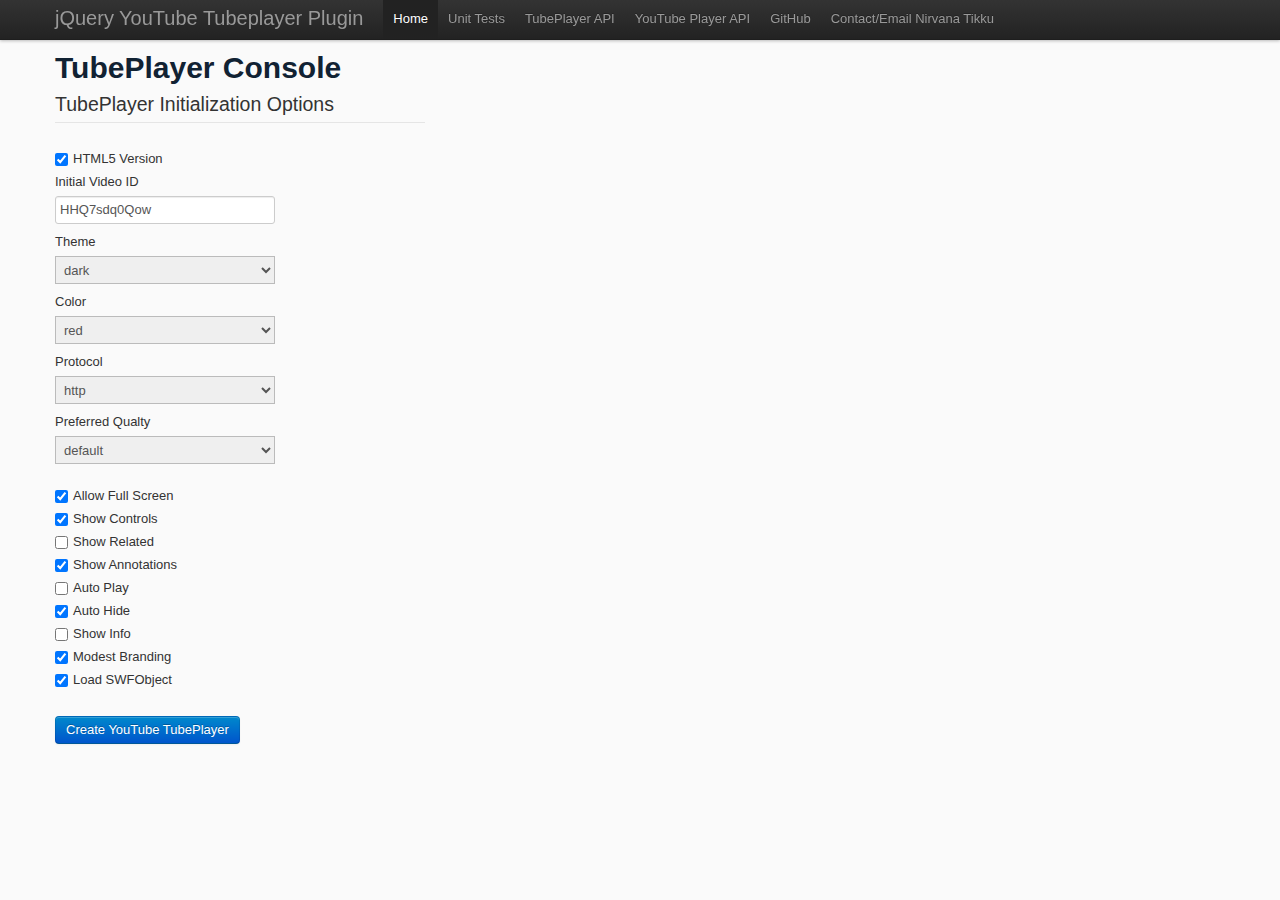
<file: server/tubeplayer/test_console/index.html>
<!doctype html>
<!--[if lt IE 7]> <html class="no-js lt-ie9 lt-ie8 lt-ie7" lang="en"> <![endif]-->
<!--[if IE 7]>    <html class="no-js lt-ie9 lt-ie8" lang="en"> <![endif]-->
<!--[if IE 8]>    <html class="no-js lt-ie9" lang="en"> <![endif]-->
<!--[if gt IE 8]><!--> <html class="no-js" lang="en"> <!--<![endif]-->
<head>
	<meta charset="utf-8">
	<meta http-equiv="X-UA-Compatible" content="IE=edge,chrome=1">

	<title></title>
	<meta name="description" content="The TubePlayer console enables developers to customize and play with the YouTube player via the tubeplayer plugin API.">
	<meta name="author" content="Nirvana Tikku, ntikku@gmail.com, @ntikku">
	
	<meta name="viewport" content="width=device-width, initial-scale=1.0">

	<!-- 
		STYLES
	-->
	<link rel="stylesheet" href="css/style.css">
	<link rel="stylesheet" href="css/bootstrap.css"> <!--.min.css; need to pull this out? -->	
	<link rel="stylesheet" href="css/bootstrap-responsive.css">
	<link rel="stylesheet" href="css/site.css">
	
	<!-- 
		SCRIPTS
	-->
	<!--  -->
	<script src="//ajax.googleapis.com/ajax/libs/jquery/1.8.1/jquery.min.js"></script>
	<script src="js/libs/require.2.js" data-main="js/main"></script>
	<script src="js/libs/modernizr-2.5.3.min.js"></script>
	<script src="js/libs/less-1.3.0.min.js"></script>
	<script type="text/javascript">
	  require.config({
	    	baseUrl: "js/",
		    paths: {
				"jquery": [
					"libs/jquery-1.7.2.min" // fallback
				],
				"backbone": 			"libs/backbone.0.9.2",
				"underscore": 			"libs/underscore.1.3.3", 
				"bootstrap": 			"libs/bootstrap",
				"less": 				"libs/less-1.3.0.min",
				"moment": 				"libs/moment",
				"tubeplayer": 			"../../src/tubeplayer",
				"mCommand": 			"models/command", 
				"mTubeplayerInfo": 		"models/tubeplayer-info",
				"vCommand": 			"views/command",
				"vTubeplayerInfo": 		"views/tubeplayer-info",
		    },
			shim: { 
				'backbone': { 
					deps: ['underscore', 'jquery']
				},
				'tubeplayer': { 
					deps: ['jquery']
				}
			}
	  });
	</script>
</head>
<body>
<header>

</header>
<div role="main">
	
	<div class="navbar navbar-fixed-top">
      <div class="navbar-inner">
        <div class="container">
          <a class="btn btn-navbar" data-toggle="collapse" data-target=".nav-collapse">
            <span class="icon-bar"></span>
            <span class="icon-bar"></span>
            <span class="icon-bar"></span>
          </a>
          <a class="brand" href="#">jQuery YouTube Tubeplayer Plugin</a>
          <div class="nav-collapse">
            <ul class="nav">
              <li class="active"><a href="#">Home</a></li>
			  <li><a href="../test/tubeplayer.html">Unit Tests</a></li>
              <li><a href="http://www.tikku.com/jQuery-youtube-tubeplayer-plugin#tubeplayer_tutorial_3">TubePlayer API</a></li>
			  <li><a href="https://developers.google.com/youtube/js_api_reference#Overview">YouTube Player API</a></li>
              <li><a href="https://github.com/nirvanatikku/jQuery-TubePlayer-Plugin">GitHub</a></li>
			  <li><a href="mailto:ntikku@gmail.com">Contact/Email Nirvana Tikku</a></li>
			  
            </ul>
			<div id="js-current-time" class="pull-right ui-current-time"></div>
          </div><!--/.nav-collapse -->
        </div>
      </div>
    </div>

    <div class="container">

      <h1>TubePlayer Console</h1>

		<div class="row">
			 <div class="span4">
				<h3>TubePlayer</h3>
					<div class="tubeplayer-inits-form js-tubeplayer-inits-form">
						<form onSubmit="return false;">
							<legend>TubePlayer Initialization Options</legend>
								<label class="checkbox">
							    	<input type="checkbox" name="js-iframed" checked> HTML5 Version
							  	</label>
							  <label>Initial Video ID</label>
							  <input type="text" name="js-initial-video-id" placeholder="VideoID…" value="HHQ7sdq0Qow">
								<div class="control-group">
							    	<div class="controls">
							  			<label>Theme</label>
										<select name="js-theme">
										  <option selected>dark</option>
										  <option>light</option>
										</select>
										<label>Color</label>
										<select name="js-color">
										  <option selected>red</option>
										  <option>white</option>
										</select>
										<label>Protocol</label>
										<select name="js-protocol">
										  <option selected>http</option>
										  <option>https</option>
										</select>
										<label>Preferred Qualty</label>
										<select name="js-pref-qual">
										  	<option selected>default</option>
										  	<option>small</option>
											<option>medium</option>
											<option>large</option>
											<option>hd720</option>
											<option>hd1080</option>
											<option>highres</option>
										</select>
									</div>
								</div>
								<div class="control-group">
							    	<div class="controls">
										<label class="checkbox">
											<input type="checkbox" name="js-allow-full-screen" checked> Allow Full Screen
										</label>
										<label class="checkbox">
											<input type="checkbox" name="js-show-controls" checked> Show Controls
										</label>
										<label class="checkbox">
											<input type="checkbox" name="js-show-related"> Show Related
										</label>
										<label class="checkbox">
											<input type="checkbox" name="js-annotations" checked> Show Annotations
										</label>
										<label class="checkbox">
											<input type="checkbox" name="js-auto-play"> Auto Play
										</label>
										<label class="checkbox">
											<input type="checkbox" name="js-auto-hide" checked> Auto Hide
										</label>
										<label class="checkbox">
											<input type="checkbox" name="js-show-info"> Show Info
										</label>
										<label class="checkbox">
											<input type="checkbox" name="js-modest-branding" checked> Modest Branding
										</label>
										<label class="checkbox">
											<input type="checkbox" name="js-load-swfobject" checked> Load SWFObject
										</label>
									</div>
								</div>
								<br/>
							  <button type="submit" class="btn btn-primary" onClick="createTubeplayer();">Create YouTube TubePlayer</button>
								<!-- <em class="help-block">$("#youtube-video-player").tubeplayer()</em>	 -->
						</form>
					</div>
			  	<div id="youtube-video-player"></div>
				<h3>YouTube Player Activity</h3>
				<div><ul id="js-youtube-player-activity"></ul></div>
			  </div>
		  <div class="span2">
			<h3>API Events</h3>
			<div>
		  		<ul class="js-remote-container ui-remote">
				</ul>
			</div>
		  </div>
		  <div class="span2">
			<h3>TubePlayer Settings</h3>
			<br/>
			<div id="js-tubeplayer-info"></div>
		  </div>
			<div class="span4">
				<h3>TubePlayer Data &nbsp; <small>.tubeplayer("data")</small></h3>
				<br/>
				<div id="js-tubeplayer-data"></div>
				<br/>
				<h3>TubePlayer Callbacks</h3>
				<br/>
				<div> <ul id="js-tubeplayer-callbacks"> </ul> </div>
			</div>
		</div>

    </div> <!-- /container -->

</div>
<footer>

</footer>

<!-- scripts concatenated and minified via ant build script-->
<script src="js/plugins.js"></script>
<script type="text/html" id="view-tubeplayer-info">
<div>
	<ul>
		<li><span class='label label-inverse'>width</span> <%=width%></li>
		<li><span class='label label-inverse'>height</span> <%=height%></li>
		<li><span class='label label-inverse'>allowFullScreen</span> <%=allowFullScreen%></li>
        <li><span class='label label-inverse'>initialVideo</span> <%=initialVideo%></li>
        <li><span class='label label-inverse'>start</span> <%=start%></li>
        <li><span class='label label-inverse'>preferredQuality</span> <%=preferredQuality%></li>
        <li><span class='label label-inverse'>showControls</span> <%=showControls%></li>
        <li><span class='label label-inverse'>showRelated</span> <%=showRelated%></li>
        <li><span class='label label-inverse'>annotations</span> <%=annotations%></li>
        <li><span class='label label-inverse'>autoPlay</span> <%=autoPlay%></li>
        <li><span class='label label-inverse'>autoHide</span> <%=autoHide%></li>
        <li><span class='label label-inverse'>theme</span> <%=theme%></li>
        <li><span class='label label-inverse'>color</span> <%=color%></li>
        <li><span class='label label-inverse'>showinfo</span> <%=showinfo%></li>
        <li><span class='label label-inverse'>modestbranding</span> <%=modestbranding%></li>
        <li><span class='label label-inverse'>protocol</span> <%=protocol%></li>
        <li><span class='label label-inverse'>wmode</span> <%=wmode%></li>
        <li><span class='label label-inverse'>swfobjectURL</span> <%=swfobjectURL%></li>
        <li><span class='label label-inverse'>loadSWFObject</span> <%=loadSWFObject%></li>
        <li><span class='label label-inverse'>allowScriptAccess</span> <%=allowScriptAccess%></li>
        <li><span class='label label-inverse'>playerID</span> <%=playerID%></li>
        <li><span class='label label-inverse'>iframed</span> <%=iframed%></li>
	</ul>
</div>
</script>
<script type="text/html" id="view-tubeplayer-data">
<div>
	<ul>
		<li><span class='label label-inverse'>availableQualityLevels</span> <%=availableQualityLevels.join(", ")%></li>
		<li><span class='label label-inverse'>bytesLoaded</span> <%=bytesLoaded%></li>
		<li><span class='label label-inverse'>bytesTotal</span> <%=bytesTotal%></li>
		<li><span class='label label-inverse'>currentTime</span> <%=currentTime%></li>
		<li><span class='label label-inverse'>duration</span> <%=duration%></li>
		<li><span class='label label-inverse'>startBytes</span> <%=startBytes%></li>
		<li><span class='label label-inverse'>state</span> <%=state%></li>
		<li><span class='label label-inverse'>videoID</span> <%=videoID%></li>
		<li><span class='label label-inverse'>videoURL</span> <%=videoURL%></li>
	</ul>
</div>
</script>
<!-- end scripts-->

</body>
</html>
</file>
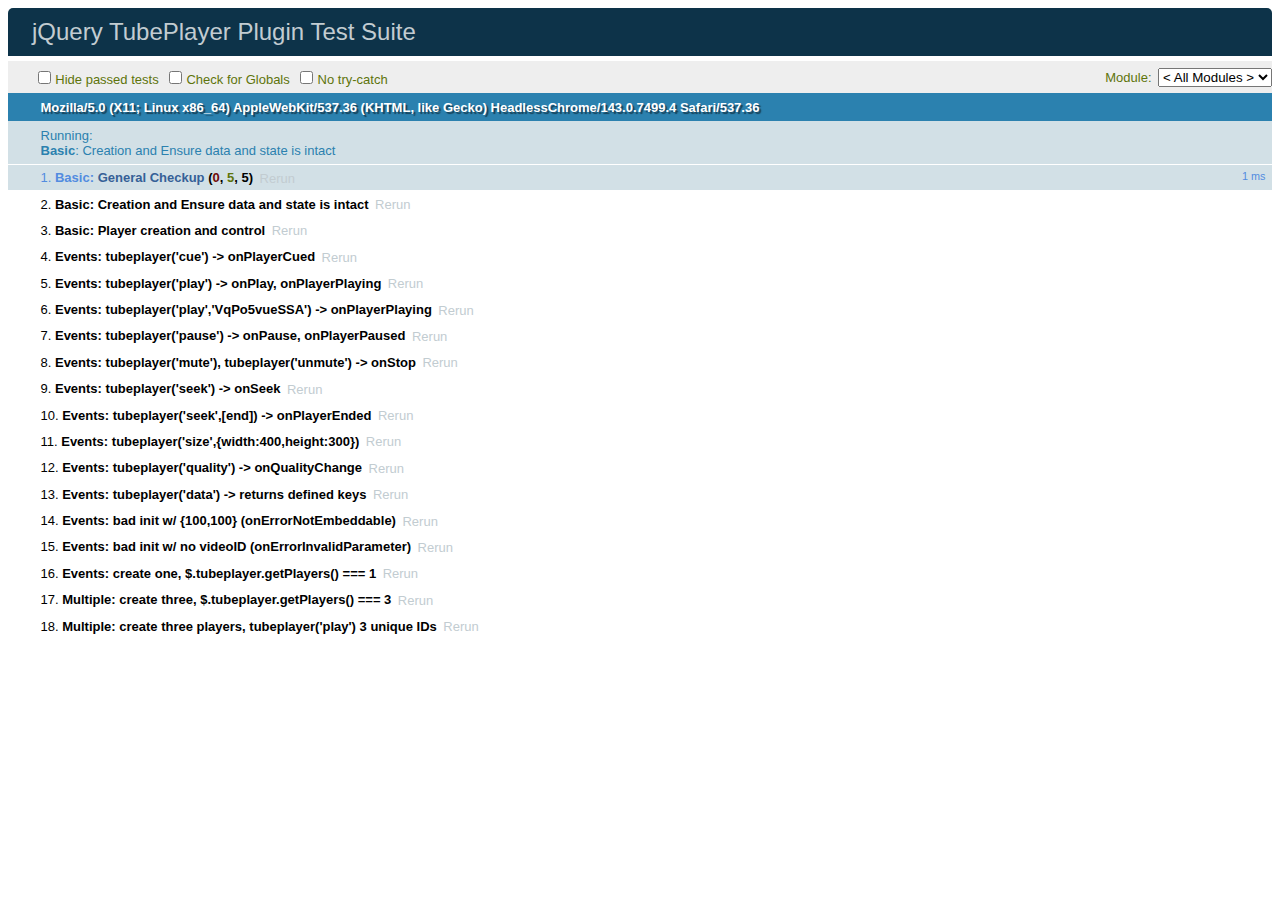
<file: server/tubeplayer/test/tubeplayer.html>
<!DOCTYPE html>
<html>
<head>
  <meta charset="utf-8">
  <title>jQuery TubePlayer Plugin Test Suite</title>
  <!-- Load local jQuery. This can be overridden with a ?jquery=___ param. -->
  <script src="../libs/jquery-loader.js"></script>
  <!-- Load local QUnit. -->
  <link rel="stylesheet" href="../libs/qunit/qunit.css" media="screen">
  <script src="../libs/qunit/qunit.js"></script>
  <!-- Load local lib and tests. -->
  <script src="../src/tubeplayer.js"></script>
  <script src="tubeplayer_test.js"></script>
  <!-- Removing access to jQuery and $. But it'll still be available as _$, if
       you REALLY want to mess around with jQuery in the console. REMEMBER WE
       ARE TESTING A PLUGIN HERE, THIS HELPS ENSURE BEST PRACTICES. REALLY. -->
  <script>

  window._$ = jQuery.noConflict(true); 
  QUnit.config.autostart = false;
	//Qunit.start();

  </script>
</head>
<body>

  <div id="qunit"></div>
  <div id="qunit-fixture">
	
  </div>
	
  <div class="youtube-player"></div>

</body>
</html>
</file>
<file: server/tubeplayer/test_console/css/style.css>
/* =============================================================================
   HTML5 Boilerplate CSS: h5bp.com/css
   ========================================================================== */

article, aside, details, figcaption, figure, footer, header, hgroup, nav, section { display: block; }
audio, canvas, video { display: inline-block; *display: inline; *zoom: 1; }
audio:not([controls]) { display: none; }
[hidden] { display: none; }

html { font-size: 100%; -webkit-text-size-adjust: 100%; -ms-text-size-adjust: 100%; }
html, button, input, select, textarea { font-family: sans-serif; color: #222; }
body { margin: 0; font-size: 1em; line-height: 1.4; }

::-moz-selection { background: #fe57a1; color: #fff; text-shadow: none; }
::selection { background: #fe57a1; color: #fff; text-shadow: none; }

a { color: #00e; }
a:visited { color: #551a8b; }
a:hover { color: #06e; }
a:focus { outline: thin dotted; }
a:hover, a:active { outline: 0; }

abbr[title] { border-bottom: 1px dotted; }
b, strong { font-weight: bold; }
blockquote { margin: 1em 40px; }
dfn { font-style: italic; }
hr { display: block; height: 1px; border: 0; border-top: 1px solid #ccc; margin: 1em 0; padding: 0; }
ins { background: #ff9; color: #000; text-decoration: none; }
mark { background: #ff0; color: #000; font-style: italic; font-weight: bold; }
pre, code, kbd, samp { font-family: monospace, serif; _font-family: 'courier new', monospace; font-size: 1em; }
pre { white-space: pre; white-space: pre-wrap; word-wrap: break-word; }
q { quotes: none; }
q:before, q:after { content: ""; content: none; }
small { font-size: 85%; }

sub, sup { font-size: 75%; line-height: 0; position: relative; vertical-align: baseline; }
sup { top: -0.5em; }
sub { bottom: -0.25em; }

ul, ol { margin: 1em 0; padding: 0 0 0 40px; }
dd { margin: 0 0 0 40px; }
nav ul, nav ol { list-style: none; list-style-image: none; margin: 0; padding: 0; }

img { border: 0; -ms-interpolation-mode: bicubic; vertical-align: middle; }

svg:not(:root) { overflow: hidden; }

figure { margin: 0; }

form { margin: 0; }
fieldset { border: 0; margin: 0; padding: 0; }
label { cursor: pointer; }
legend { border: 0; *margin-left: -7px; padding: 0; white-space: normal; }
button, input, select, textarea { font-size: 100%; margin: 0; vertical-align: baseline; *vertical-align: middle; }
button, input { line-height: normal; }
button, input[type="button"], input[type="reset"], input[type="submit"] { cursor: pointer; -webkit-appearance: button; *overflow: visible; }
button[disabled], input[disabled] { cursor: default; }
input[type="checkbox"], input[type="radio"] { box-sizing: border-box; padding: 0; *width: 13px; *height: 13px; }
input[type="search"] { -webkit-appearance: textfield; -moz-box-sizing: content-box; -webkit-box-sizing: content-box; box-sizing: content-box; }
input[type="search"]::-webkit-search-decoration, input[type="search"]::-webkit-search-cancel-button { -webkit-appearance: none; }
button::-moz-focus-inner, input::-moz-focus-inner { border: 0; padding: 0; }
textarea { overflow: auto; vertical-align: top; resize: vertical; }
input:valid, textarea:valid {  }
input:invalid, textarea:invalid { background-color: #f0dddd; }

table { border-collapse: collapse; border-spacing: 0; }
td { vertical-align: top; }

.chromeframe { margin: 0.2em 0; background: #ccc; color: black; padding: 0.2em 0; }



/* ===== Primary Styles ========================================================
   Author:
   ========================================================================== */











/* =============================================================================
   Media Queries
   ========================================================================== */

@media only screen and (min-width: 35em) {
	/* Style adjustments for viewports that meet the condition */
}

/* =============================================================================
   Non-Semantic Helper Classes
   ========================================================================== */

.ir { display: block; border: 0; text-indent: -999em; overflow: hidden; background-color: transparent; background-repeat: no-repeat; text-align: left; direction: ltr; *line-height: 0; }
.ir br { display: none; }
.hidden { display: none !important; visibility: hidden; }
.visuallyhidden { border: 0; clip: rect(0 0 0 0); height: 1px; margin: -1px; overflow: hidden; padding: 0; position: absolute; width: 1px; }
.visuallyhidden.focusable:active, .visuallyhidden.focusable:focus { clip: auto; height: auto; margin: 0; overflow: visible; position: static; width: auto; }
.invisible { visibility: hidden; }
.clearfix:before, .clearfix:after { content: ""; display: table; }
.clearfix:after { clear: both; }
.clearfix { *zoom: 1; }

/* =============================================================================
   Print Styles
   ========================================================================== */
 
@media print {
  * { background: transparent !important; color: black !important; box-shadow:none !important; text-shadow: none !important; filter:none !important; -ms-filter: none !important; } /* Black prints faster: h5bp.com/s */
  a, a:visited { text-decoration: underline; }
  a[href]:after { content: " (" attr(href) ")"; }
  abbr[title]:after { content: " (" attr(title) ")"; }
  .ir a:after, a[href^="javascript:"]:after, a[href^="#"]:after { content: ""; }  /* Don't show links for images, or javascript/internal links */
  pre, blockquote { border: 1px solid #999; page-break-inside: avoid; }
  thead { display: table-header-group; } /* h5bp.com/t */
  tr, img { page-break-inside: avoid; }
  img { max-width: 100% !important; }
  @page { margin: 0.5cm; }
  p, h2, h3 { orphans: 3; widows: 3; }
  h2, h3 { page-break-after: avoid; }
}
</file>
<file: server/tubeplayer/test_console/css/site.css>
body { margin: 50px 0px; background:#fafafa; color:#333; }
h1 { color:#123; }
h3 { color:#234; }
.ui-remote { }
.ui-remote div { margin-top:8px; }
h3, .ui-remote { display:none; -webkit-transition:all 0.5s ease-in; }
h3.special {display:block;}
ul { margin:0px; list-style-type:none; }
ul li { margin:0px; white-space: nowrap; overflow: hidden; text-overflow: ellipsis;}
.ui-current-time { padding-top:10px; padding-right:5px; color:#def; }
</file>
<file: server/tubeplayer/libs/qunit/qunit.css>
/**
 * QUnit v1.11.0 - A JavaScript Unit Testing Framework
 *
 * http://qunitjs.com
 *
 * Copyright 2012 jQuery Foundation and other contributors
 * Released under the MIT license.
 * http://jquery.org/license
 */

/** Font Family and Sizes */

#qunit-tests, #qunit-header, #qunit-banner, #qunit-testrunner-toolbar, #qunit-userAgent, #qunit-testresult {
	font-family: "Helvetica Neue Light", "HelveticaNeue-Light", "Helvetica Neue", Calibri, Helvetica, Arial, sans-serif;
}

#qunit-testrunner-toolbar, #qunit-userAgent, #qunit-testresult, #qunit-tests li { font-size: small; }
#qunit-tests { font-size: smaller; }


/** Resets */

#qunit-tests, #qunit-header, #qunit-banner, #qunit-userAgent, #qunit-testresult, #qunit-modulefilter {
	margin: 0;
	padding: 0;
}


/** Header */

#qunit-header {
	padding: 0.5em 0 0.5em 1em;

	color: #8699a4;
	background-color: #0d3349;

	font-size: 1.5em;
	line-height: 1em;
	font-weight: normal;

	border-radius: 5px 5px 0 0;
	-moz-border-radius: 5px 5px 0 0;
	-webkit-border-top-right-radius: 5px;
	-webkit-border-top-left-radius: 5px;
}

#qunit-header a {
	text-decoration: none;
	color: #c2ccd1;
}

#qunit-header a:hover,
#qunit-header a:focus {
	color: #fff;
}

#qunit-testrunner-toolbar label {
	display: inline-block;
	padding: 0 .5em 0 .1em;
}

#qunit-banner {
	height: 5px;
}

#qunit-testrunner-toolbar {
	padding: 0.5em 0 0.5em 2em;
	color: #5E740B;
	background-color: #eee;
	overflow: hidden;
}

#qunit-userAgent {
	padding: 0.5em 0 0.5em 2.5em;
	background-color: #2b81af;
	color: #fff;
	text-shadow: rgba(0, 0, 0, 0.5) 2px 2px 1px;
}

#qunit-modulefilter-container {
	float: right;
}

/** Tests: Pass/Fail */

#qunit-tests {
	list-style-position: inside;
}

#qunit-tests li {
	padding: 0.4em 0.5em 0.4em 2.5em;
	border-bottom: 1px solid #fff;
	list-style-position: inside;
}

#qunit-tests.hidepass li.pass, #qunit-tests.hidepass li.running  {
	display: none;
}

#qunit-tests li strong {
	cursor: pointer;
}

#qunit-tests li a {
	padding: 0.5em;
	color: #c2ccd1;
	text-decoration: none;
}
#qunit-tests li a:hover,
#qunit-tests li a:focus {
	color: #000;
}

#qunit-tests li .runtime {
	float: right;
	font-size: smaller;
}

.qunit-assert-list {
	margin-top: 0.5em;
	padding: 0.5em;

	background-color: #fff;

	border-radius: 5px;
	-moz-border-radius: 5px;
	-webkit-border-radius: 5px;
}

.qunit-collapsed {
	display: none;
}

#qunit-tests table {
	border-collapse: collapse;
	margin-top: .2em;
}

#qunit-tests th {
	text-align: right;
	vertical-align: top;
	padding: 0 .5em 0 0;
}

#qunit-tests td {
	vertical-align: top;
}

#qunit-tests pre {
	margin: 0;
	white-space: pre-wrap;
	word-wrap: break-word;
}

#qunit-tests del {
	background-color: #e0f2be;
	color: #374e0c;
	text-decoration: none;
}

#qunit-tests ins {
	background-color: #ffcaca;
	color: #500;
	text-decoration: none;
}

/*** Test Counts */

#qunit-tests b.counts                       { color: black; }
#qunit-tests b.passed                       { color: #5E740B; }
#qunit-tests b.failed                       { color: #710909; }

#qunit-tests li li {
	padding: 5px;
	background-color: #fff;
	border-bottom: none;
	list-style-position: inside;
}

/*** Passing Styles */

#qunit-tests li li.pass {
	color: #3c510c;
	background-color: #fff;
	border-left: 10px solid #C6E746;
}

#qunit-tests .pass                          { color: #528CE0; background-color: #D2E0E6; }
#qunit-tests .pass .test-name               { color: #366097; }

#qunit-tests .pass .test-actual,
#qunit-tests .pass .test-expected           { color: #999999; }

#qunit-banner.qunit-pass                    { background-color: #C6E746; }

/*** Failing Styles */

#qunit-tests li li.fail {
	color: #710909;
	background-color: #fff;
	border-left: 10px solid #EE5757;
	white-space: pre;
}

#qunit-tests > li:last-child {
	border-radius: 0 0 5px 5px;
	-moz-border-radius: 0 0 5px 5px;
	-webkit-border-bottom-right-radius: 5px;
	-webkit-border-bottom-left-radius: 5px;
}

#qunit-tests .fail                          { color: #000000; background-color: #EE5757; }
#qunit-tests .fail .test-name,
#qunit-tests .fail .module-name             { color: #000000; }

#qunit-tests .fail .test-actual             { color: #EE5757; }
#qunit-tests .fail .test-expected           { color: green;   }

#qunit-banner.qunit-fail                    { background-color: #EE5757; }


/** Result */

#qunit-testresult {
	padding: 0.5em 0.5em 0.5em 2.5em;

	color: #2b81af;
	background-color: #D2E0E6;

	border-bottom: 1px solid white;
}
#qunit-testresult .module-name {
	font-weight: bold;
}

/** Fixture */

#qunit-fixture {
	position: absolute;
	top: -10000px;
	left: -10000px;
	width: 1000px;
	height: 1000px;
}
</file>
